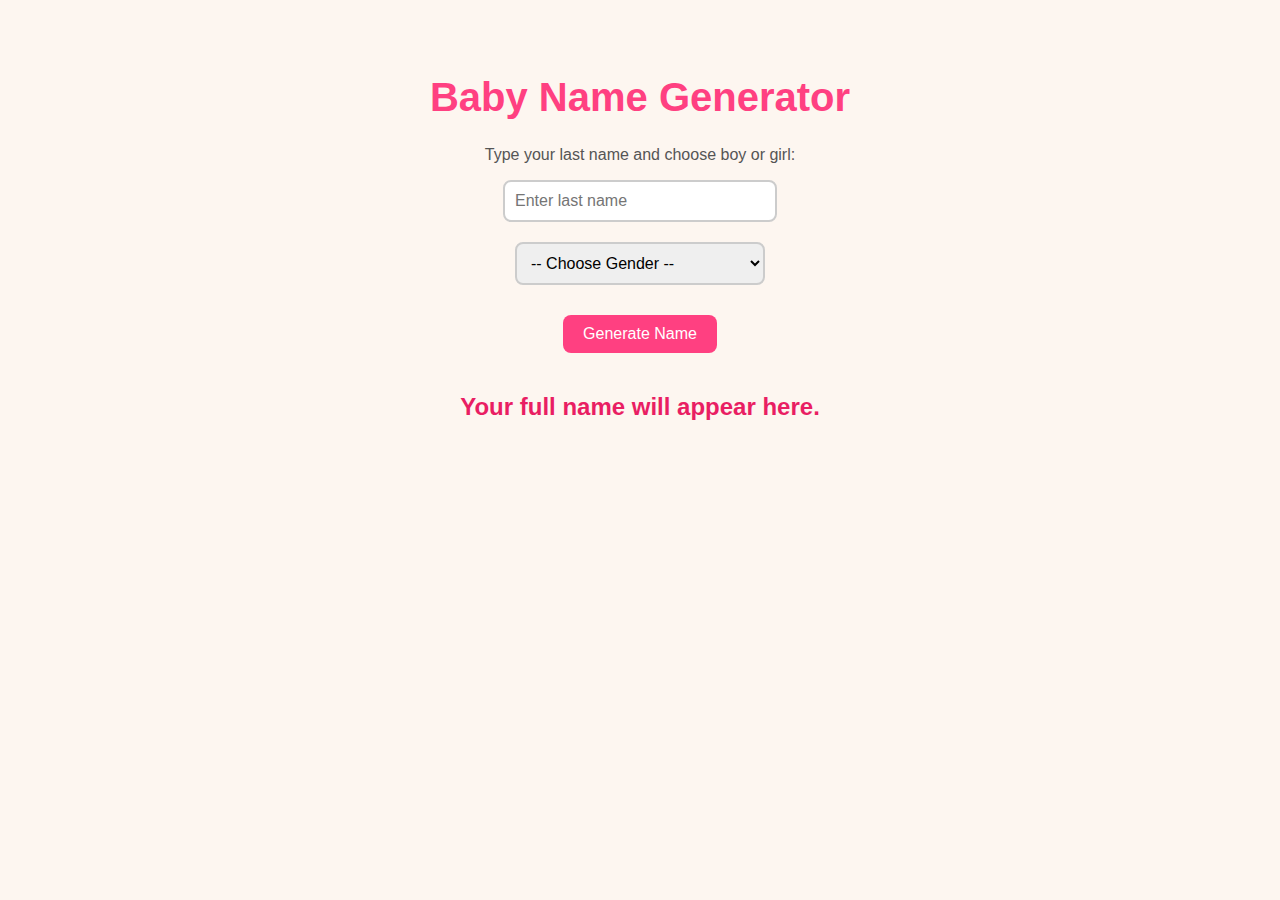
<file: webapp.html>
<!DOCTYPE html>
<html lang="en">
<head>
  <meta charset="UTF-8" />
  <title>Baby Name Generator</title>
  <style>
    body {
      font-family: 'Segoe UI', sans-serif;
      background: #fdf6f0;
      display: flex;
      flex-direction: column;
      align-items: center;
      justify-content: center;
      padding: 40px;
    }

    h1 {
      color: #ff4081;
      font-size: 2.5rem;
      margin-bottom: 10px;
    }

    p {
      color: #555;
    }

    input, select {
      padding: 10px;
      font-size: 1rem;
      border: 2px solid #ccc;
      border-radius: 8px;
      margin-bottom: 20px;
      width: 250px;
    }

    button {
      background-color: #ff4081;
      color: white;
      padding: 10px 20px;
      font-size: 1rem;
      border: none;
      border-radius: 8px;
      cursor: pointer;
      margin: 10px;
      transition: background-color 0.3s ease;
    }

    button:hover {
      background-color: #e91e63;
    }

    #result {
      margin-top: 30px;
      font-size: 1.5rem;
      color: #e91e63;
      font-weight: bold;
    }

    .button-group {
      display: flex;
      flex-direction: row;
      gap: 10px;
    }
  </style>
</head>
<body>

  <h1>Baby Name Generator</h1>
  <p>Type your last name and choose boy or girl:</p>

  <input type="text" id="lastNameInput" placeholder="Enter last name" />
  
  <select id="genderSelect">
    <option value="">-- Choose Gender --</option>
    <option value="boy">Boy</option>
    <option value="girl">Girl</option>
  </select>

  <div class="button-group">
    <button onclick="generateName()">Generate Name</button>
    <button onclick="generateName()" id="anotherBtn" style="display: none;">Try Another Name</button>
  </div>

  <div id="result">Your full name will appear here.</div>

  <script>
    const boyNames = [
      "Leo", "Asher", "Milo", "Ezra", "Silas", "Kai", "Jasper", 
      "Finn", "Atlas", "Elio", "Theo", "Rowan", "Eli"
    ];

    const girlNames = [
      "Luna", "Aurora", "Isla", "Aria", "Nova", "Freya", "Ivy", 
      "Hazel", "Cora", "Maeve", "Lila", "Sage"
    ];

    function generateName() {
      const lastName = document.getElementById("lastNameInput").value.trim();
      const gender = document.getElementById("genderSelect").value;

      if (lastName === "") {
        alert("Please enter a last name first.");
        return;
      }

      if (gender !== "boy" && gender !== "girl") {
        alert("Please select either 'Boy' or 'Girl' as the gender.");
        return;
      }

      const nameList = gender === "boy" ? boyNames : girlNames;
      const randomIndex = Math.floor(Math.random() * nameList.length);
      const firstName = nameList[randomIndex];
      const fullName = `${firstName} ${lastName}`;

      document.getElementById("result").textContent = `How about: ${fullName}?`;
      document.getElementById("anotherBtn").style.display = "inline-block";
    }
  </script>

</body>
</html>
</file>
